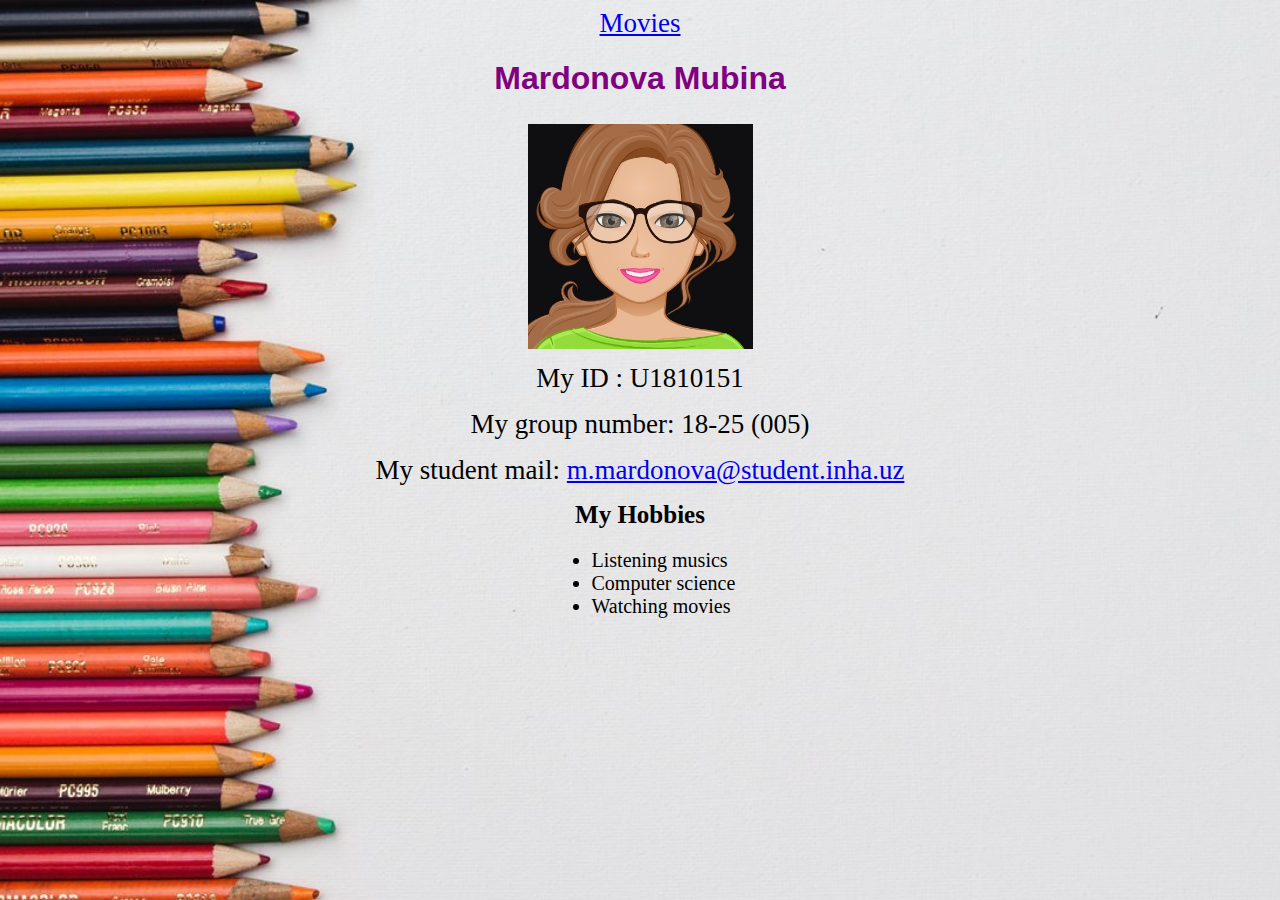
<file: index.html>
<!--mubinamardonova.github.io-->

<!DOCTYPE html>
<html>
<head>	
<link rel="stylesheet" type="text/css" href="style.home.css">
<meta name="viewport" content="width=device-width, initial-scale=1.0">
<title>My site</title>
<meta charset='utf-8'>
</head>
<body>
	<p><a href="movies.html">Movies</a></p>
<h1>Mardonova Mubina</h1>
<center><img class="picture" src="pic.1.jpg" height="225" width="225"></center>
<p> My ID : U1810151</p>
<p> My group number: 18-25 (005)</p>
<p> My student mail: <a href="https://mail.inha.uz/">m.mardonova@student.inha.uz</a></p>
<h2 class="hobby" > My Hobbies</h2>
<ul class="hobby1">
	<li>Listening musics</li>
	<li>Computer science</li>
	<li>Watching movies</li>
</ul>



		</body>
</html>
</file>
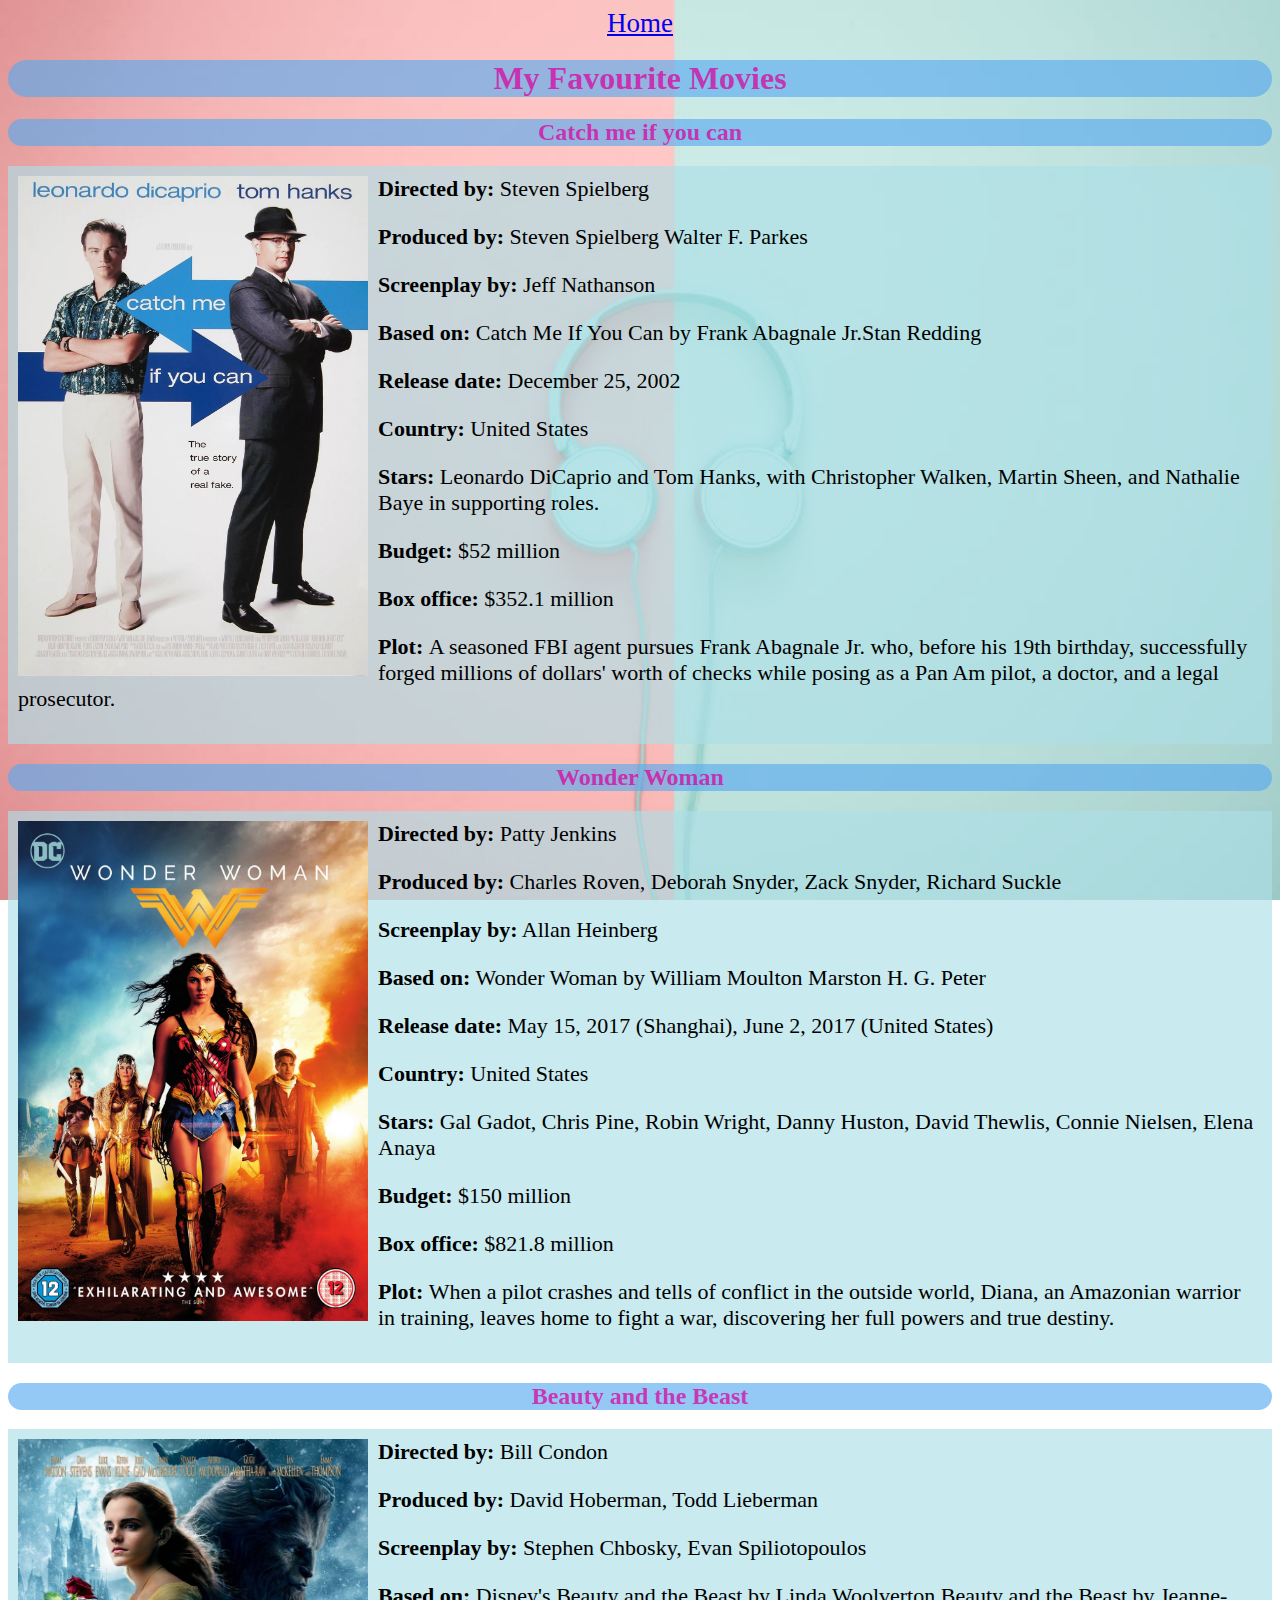
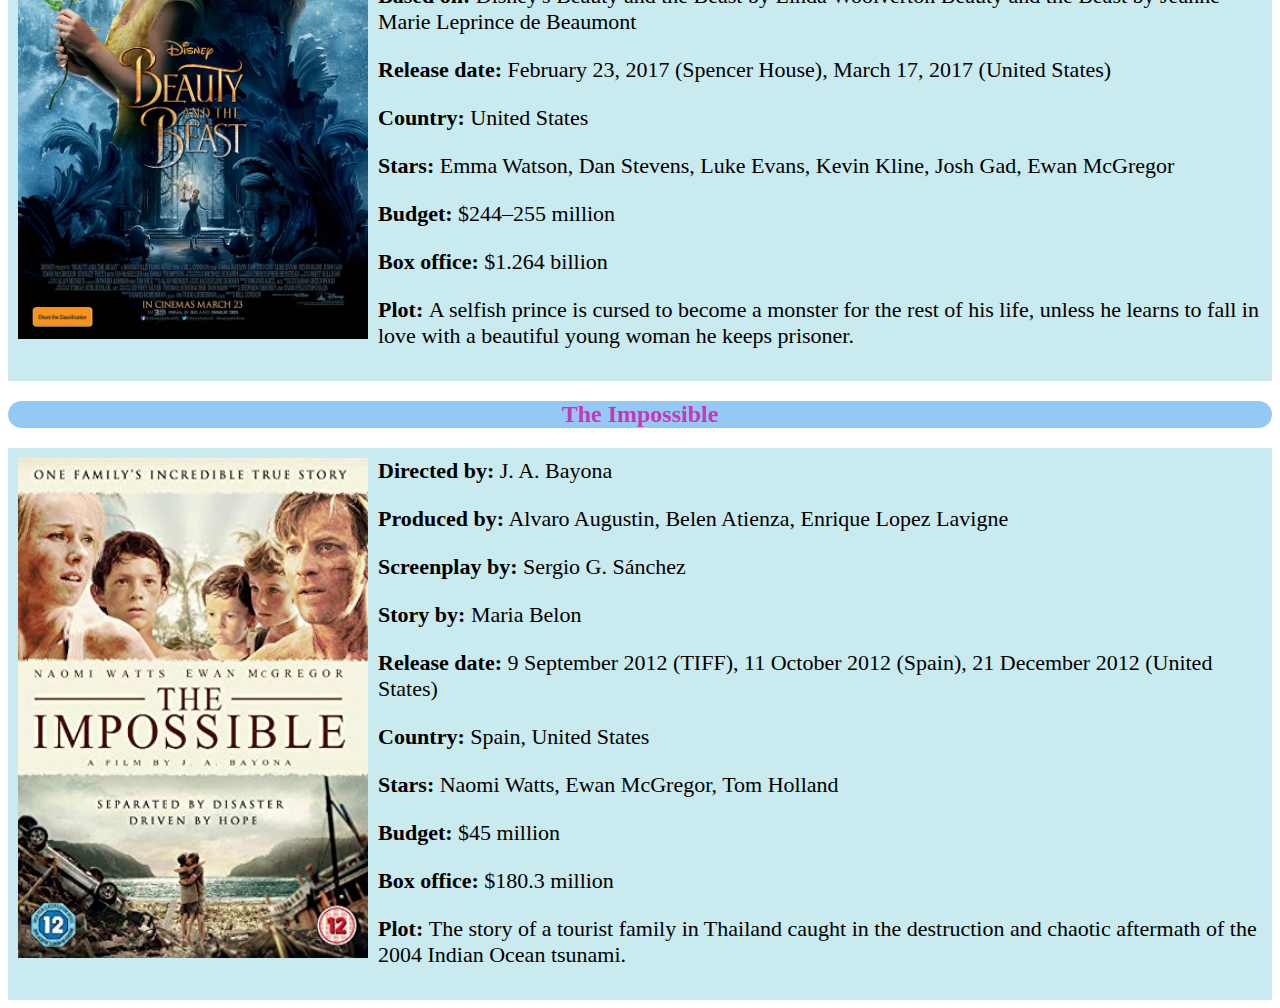
<file: movies.html>
<!DOCTYPE html>
<html>

		<head>
			<link rel="stylesheet" type="text/css" href="movie.css">
			<title>Movies</title>
			<meta charset='utf-8'>
			<meta name="viewport" content="width=device-width, initial-scale=1.0">

		</head>
		<body>
			<p class="p"><a href="index.html">Home</a></p>
<h1> My Favourite Movies</h1>

<h2>Catch me if you can</h2>
<div class="info">
<div class="img">
<a href="https://www.imdb.com/title/tt0264464/"><img src="catchme_pic.jpg " ></a>
</div>
<div class="text">
	<p> <b>Directed by:</b> Steven Spielberg</p>
<p> <b>Produced by:</b> Steven Spielberg Walter F. Parkes</p>
<p> <b>Screenplay by:</b> Jeff Nathanson</p>
<p> <b>Based on:</b> Catch Me If You Can by Frank Abagnale Jr.Stan Redding</p>
<p> <b>Release date:</b> December 25, 2002 </p>
<p> <b>Country: </b> United States</p>
<p> <b>Stars: </b> Leonardo DiCaprio and Tom Hanks, with Christopher Walken, Martin Sheen, and Nathalie Baye in supporting roles. </p>
<p> <b>Budget:</b> $52 million</p>
<p> <b>Box office: </b> $352.1 million</p>
<p> <b>Plot: </b> A seasoned FBI agent pursues Frank Abagnale Jr. who, before his 19th birthday, successfully forged millions of dollars' worth of checks while posing as a Pan Am pilot, a doctor, and a legal prosecutor. </p>
</div>
</div>


<h2>Wonder Woman</h2>
<div class="info">
<div class="img">
<a href="https://www.imdb.com/title/tt0451279/"><img src="ww.jpg" height="500" width="350"></a></div>
<div class="text"><p> <b>Directed by:</b> Patty Jenkins</p>
<p> <b>Produced by:</b> Charles Roven, Deborah Snyder, Zack Snyder, Richard Suckle</p>
<p> <b>Screenplay by:</b> Allan Heinberg</p>
<p> <b>Based on:</b> Wonder Woman by William Moulton Marston H. G. Peter</p>
<p> <b>Release date:</b> May 15, 2017 (Shanghai), June 2, 2017 (United States) </p>
<p> <b>Country: </b> United States</p>
<p> <b>Stars: </b> Gal Gadot, Chris Pine, Robin Wright, Danny Huston, David Thewlis, Connie Nielsen, Elena Anaya </p>
<p> <b>Budget:</b> $150 million</p>
<p> <b>Box office: </b> $821.8 million</p>
<p> <b>Plot: </b> When a pilot crashes and tells of conflict in the outside world, Diana, an Amazonian warrior in training, leaves home to fight a war, discovering her full powers and true destiny. </p></div>
</div>

<h2>Beauty and the Beast</h2>
<div class="info">
<div class="img">
<a href="https://www.imdb.com/title/tt2771200/"><img src="beauty_pic.jpg" height="500" width="350"></a></div>
<div class="text"><p> <b>Directed by:</b> Bill Condon</p>
<p> <b>Produced by:</b> David Hoberman, Todd Lieberman</p>
<p> <b>Screenplay by:</b> Stephen Chbosky, Evan Spiliotopoulos</p>
<p> <b>Based on:</b> Disney's Beauty and the Beast by Linda Woolverton Beauty and the Beast by Jeanne-Marie Leprince de Beaumont</p>
<p> <b>Release date:</b> February 23, 2017 (Spencer House), March 17, 2017 (United States)</p>
<p> <b>Country: </b> United States</p>
<p> <b>Stars: </b> Emma Watson, Dan Stevens, Luke Evans, Kevin Kline, Josh Gad, Ewan McGregor </p>
<p> <b>Budget:</b> $244–255 million</p>
<p> <b>Box office: </b> $1.264 billion</p>
<p> <b>Plot: </b> A selfish prince is cursed to become a monster for the rest of his life, unless he learns to fall in love with a beautiful young woman he keeps prisoner. </p></div>
</div>

<h2> The Impossible </h2>
<div class="info">
<div class="img">
<a href="https://www.imdb.com/title/tt1649419/"><img src="picture1.jpg" height="445" width="315"></a></div>
<div class="text"><p> <b>Directed by:</b> J. A. Bayona</p>
<p> <b>Produced by:</b> Alvaro Augustin, Belen Atienza, Enrique Lopez Lavigne</p>
<p> <b>Screenplay by:</b> Sergio G. Sánchez</p>
<p> <b>Story by:</b> Maria Belon</p>
<p> <b>Release date:</b> 9 September 2012 (TIFF), 11 October 2012 (Spain), 21 December 2012 (United States)</p>
<p> <b>Country: </b> Spain, United States</p>
<p> <b>Stars: </b> Naomi Watts, Ewan McGregor, Tom Holland </p>
<p> <b>Budget:</b> $45 million</p>
<p> <b>Box office: </b> $180.3 million</p>
<p> <b>Plot: </b> The story of a tourist family in Thailand caught in the destruction and chaotic aftermath of the 2004 Indian Ocean tsunami. </p></div>
</div>

		
		</body>
</html>
</file>
<file: style.home.css>
body {
	background-image: url("back1.jpg");
	background-repeat: no-repeat;
	background-size: cover fixed;
	background-position: center center;
	background-size: cover;
	background-attachment: fixed;
}
h1{
	font-family: Arial;
	color: purple;
	text-align: center;
}
p{
	font-size: 27px;
	text-align: center;
	margin: 5px 0px 15px 0px;
}
.picture{
	margin: 5px;
	}
.info{
	font-size: 40px;
	text-align: center;
	margin: 5px;
}
.hobby{
	margin: 5px;
	font-size: 25px;
	text-align: center;
}
.mail{
	margin: 5px 0px 15px 0px;
	font-size: 30px;
	text-align: center;
}
.hobby1{
	font-size: 20px;
	margin-left: 43%;
}

img{
	margin: 5px;
}
</file>
<file: movie.css>
body
{
	background-image: url("wallpaper.jpg");
	background:url("wallpaper.jpg") fixed;
	background-size: cover;
	background-repeat: no-repeat;
    

}
.p{
	font-size: 27px;
	text-align: center;
	margin: 5px 0px 15px 0px;
}
h1,h2{
	text-align: center;
		background-color: #57aaefa1;
		border-radius: 50px;
		color: #da009fbd;
}
.text p{
	margin-top: 0px;
}
.text{
	font-size: 22px;
}
.info {
background-color: #acdfe6a6;
padding: 10px;
}
.img{
	
	float: left;
	padding-right: 10px;
}
img{
	height:500px;
	width:350px;
}
</file>
